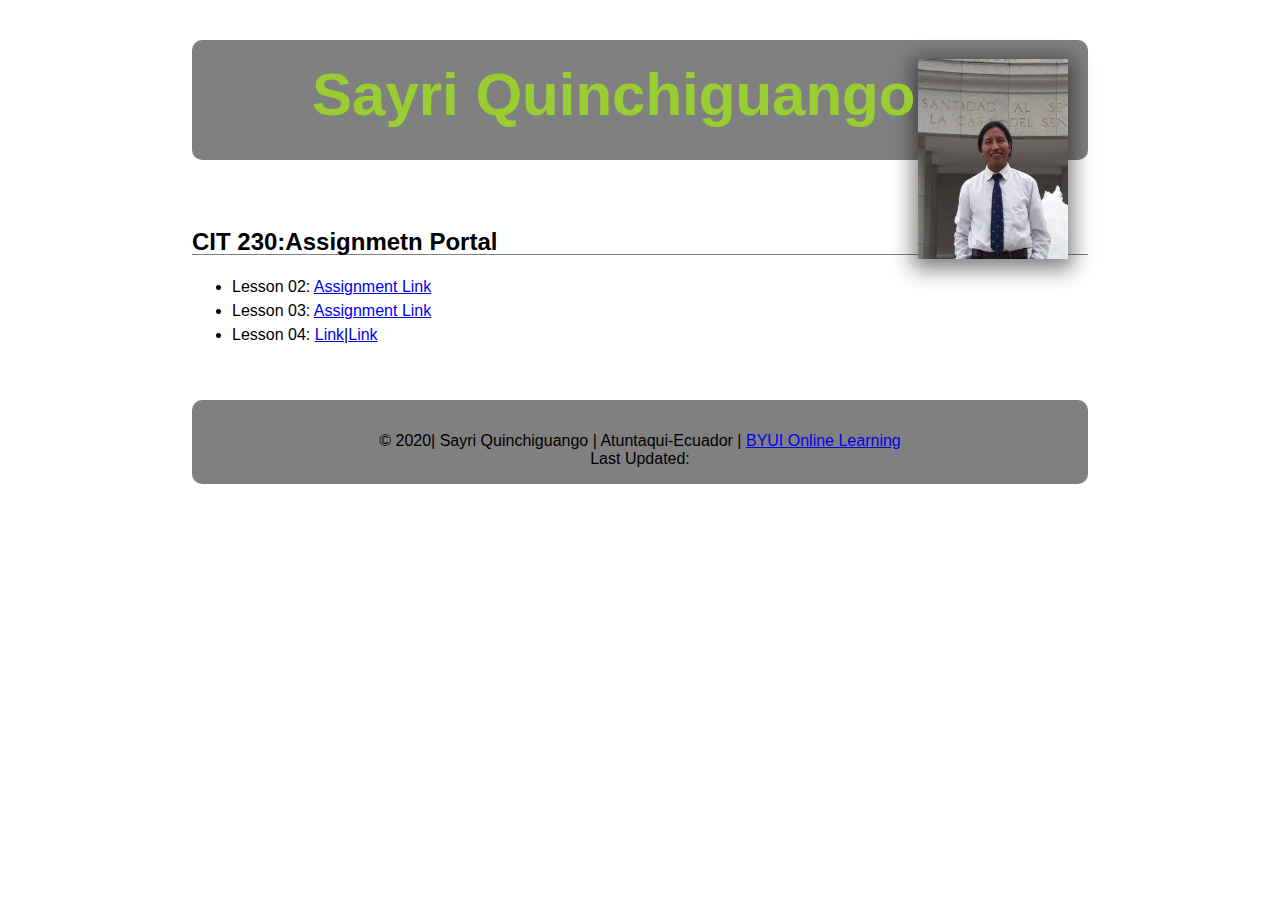
<file: index.html>
<!DOCTYPE html>
<html>
<head>
  <meta charset='utf-8'>
  <title>Portal Home Page</title>
  <meta name='viewport' content='width=device-width, initial-scale=1'>
  <link rel='stylesheet' type='text/css' media='screen' href="/css/portal.css">
</head>
<body>
  <header>
    <h1>
      Sayri Quinchiguango</h1>
      <img src="images/myprofile.jpg">
    </header>
      <main>
      <h2>CIT 230:Assignmetn Portal</h2>
      <ul>
        <li>Lesson 02: <a href="..">Assignment Link</a></li>
        <li>Lesson 03: <a href="..">Assignment Link</a></li>
        <li>Lesson 04: <a href="..">Link</a>|<a href="..">Link</a></li>
      </ul>
</main>
  <footer>
    &copy; 2020| Sayri Quinchiguango | Atuntaqui-Ecuador | <a href="https://www.byui.edu/online">BYUI Online Learning</a><br>
Last Updated:
<div id="date"></div>
<script src='main.js'></script>
 </footer>
</body>
</html>
</file>
<file: css/portal.css>
body{
    font-family: Arial, Helvetica, sans-serif;
    width: 70%;
    margin:auto;
}
h1{
    color:yellowgreen;
    font-size:60px;
    text-align:left;
    padding:20px;
    margin-left:100px;
}
header{
    background-color:grey;
    height: 120px;
    margin: auto;
    border-radius:10px;
  
}
img{
    margin-top:-130px;
    margin-right:20px;
    float:right;
    width:150px;
    height: 200px;
    box-shadow: 0 5px 20px 5px rgba(0,0,0,0.5);
}
h2 {
    border-bottom:1px ridge grey;
}
main{
    height:170px;
    line-height:1.5em;
    margin-top:70px;
}
footer{
    background-color:grey;
    height: 20px;
    margin: auto;
    border-radius:10px;
    text-align:center;
padding:2em;}
</file>
